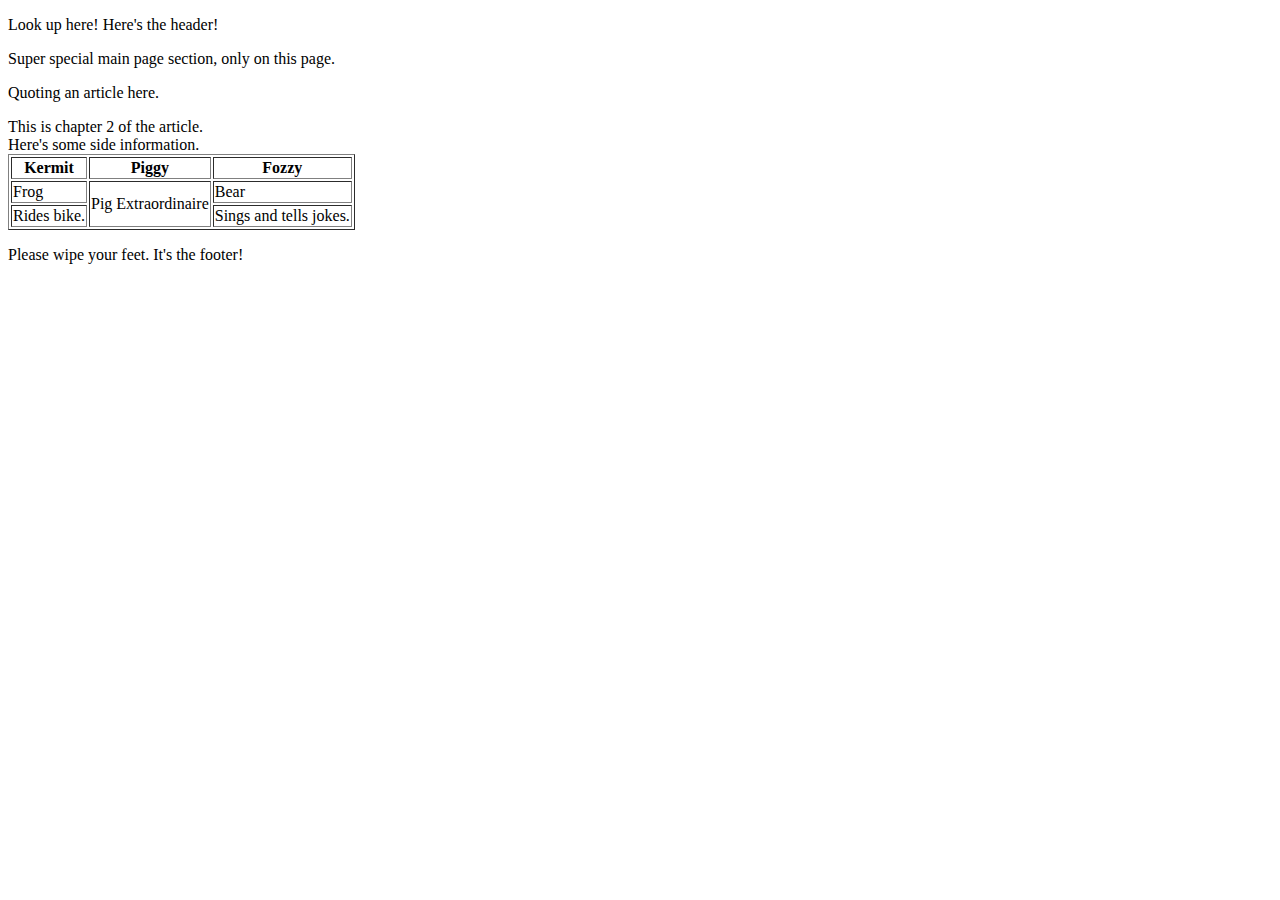
<file: html/index.html>
<!DOCTYPE html>
<html>
  <head>
    <meta charset="utf-8">
    <title>New Page</title>
  </head>
  <body>
	<header>
		<p>Look up here! Here's the header!</p>
	</header>
	<main>
		<p>Super special main page section, only on this page.</p>
		<article>
			<p>Quoting an article here.</p>
			<section>This is chapter 2 of the article.</section>
		</article>
		<nav><a href=""></a></nav>
		<aside>Here's some side information.</aside> 
		<table border="1">
			<tr>
				<th>Kermit</th>
				<th>Piggy</th>
				<th>Fozzy</th>
			</tr>
			<tr>
				<td>Frog</td>
				<td rowspan="2">Pig Extraordinaire</td>
				<td>Bear</td>
			</tr>
			<tr>
				<td>Rides bike.</td>
				<td>Sings and tells jokes.</td>
			</tr>
		</table>
	</main>
	<footer>
		<p>Please wipe your feet. It's the footer!</p>
	</footer>
  </body>
</html>
</file>
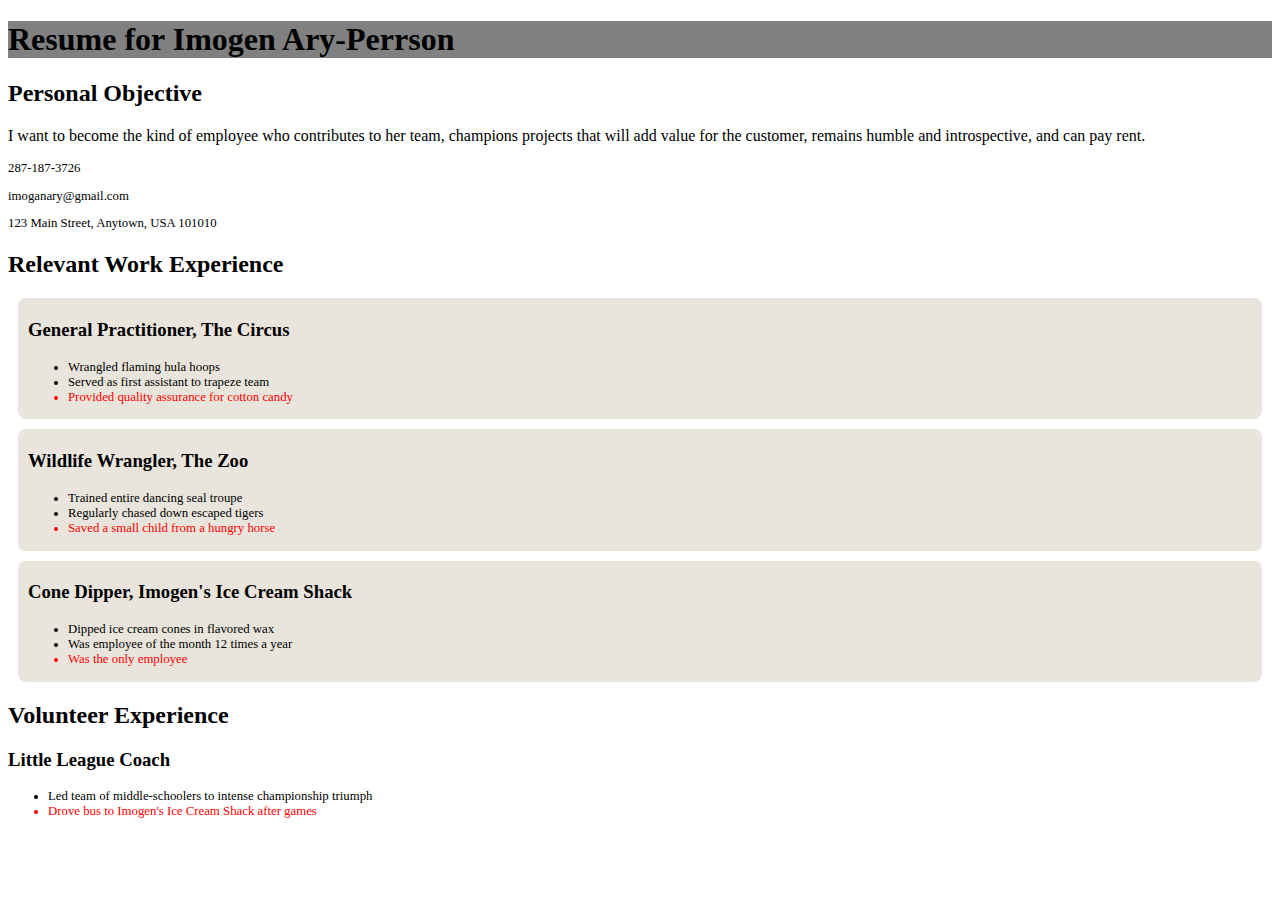
<file: css/css-demo/index.html>
<!DOCTYPE html>
<html>
<head>
  <title>Resume</title>
  <!-- We're using Google Fonts, which you can also do on your sites, but you don't need to know how for any assessments in this unit. -->
  <link rel="stylesheet" href="practice.css" type="text/css">
  
</head>
<body>
  <h1 id="resume-title">Resume for Imogen Ary-Perrson</h1>
  <section id="personal-objective">
    <h2>Personal Objective</h2>
    <p >I want to become the kind of employee who contributes to her team, champions projects that will add value for the customer, remains humble and introspective, and can pay rent.</p>
  </section>
  <section id="contact-info">
    <p>287-187-3726</p>
    <p>imoganary@gmail.com</p>
    <p>123 Main Street, Anytown, USA 101010</p>
  </section>

  <section id="work-experience">
    <h2 class="experience-category">Relevant Work Experience</h2>
    <section class="job">
      <h3>General Practitioner, The Circus</h3>
      <ul class="List-Mod">
        <li>Wrangled flaming hula hoops</li>
        <li>Served as first assistant to trapeze team</li>
        <li class="featured">Provided quality assurance for cotton candy</li>
      </ul>
    </section>
    <section class="job">
      <h3>Wildlife Wrangler, The Zoo</h3>
      <ul class="List-Mod">
        <li>Trained entire dancing seal troupe</li>
        <li>Regularly chased down escaped tigers</li>
        <li class="featured">Saved a small child from a hungry horse</li>
      </ul>
    </section>
    <section class="job">
      <h3>Cone Dipper, Imogen's Ice Cream Shack</h3>
      <ul class="List-Mod">
        <li>Dipped ice cream cones in flavored wax</li>
        <li class="featured">Was employee of the month 12 times a year</li>
        <li>Was the only employee</li>
      </ul>
    </section>
  </section>

  <section id="volunteer-experience">
    <h2 class="experience-category">Volunteer Experience</h1>
    <section class="volunteer-gig">
      <h3>Little League Coach</h3>
      <ul class="List-Mod">
        <li>Led team of middle-schoolers to intense championship triumph</li>
        <li>Drove bus to Imogen's Ice Cream Shack after games</li>
      </ul>
    </section>
  </section>
</body>
</html>
</file>
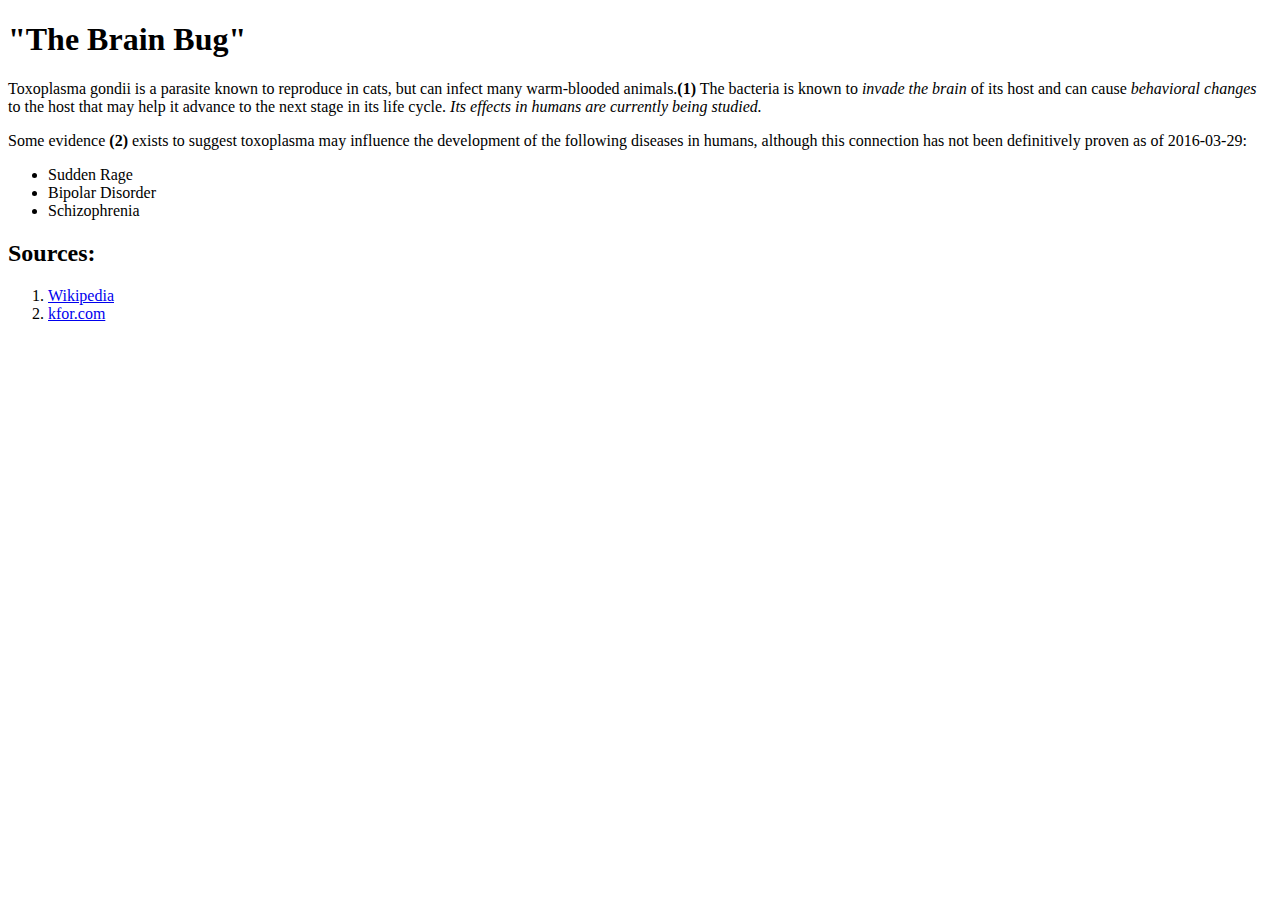
<file: html/web_basics/index.html>
<!DOCTYPE html>
<html>
 <head>
	<title>The Brain Bug</title>
 </head>
 <body>
   <h1> "The Brain Bug" </h1>
    <p> Toxoplasma gondii is a parasite known to reproduce in cats, but can infect many warm-blooded animals.<strong>(1)</strong>  The bacteria is known to <em>invade the brain</em> of its host and can cause <em>behavioral changes</em> to the host that may help it advance to the next stage in its life cycle.  <em>Its effects in humans are currently being studied.</em>
    </p>
    <p>Some evidence <strong>(2)</strong> exists to suggest toxoplasma may influence the development of the following diseases in humans, although this connection has not been definitively proven as of 2016-03-29:</p>
    <ul>
     <li>Sudden Rage</li>
     <li>Bipolar Disorder</li>
     <li>Schizophrenia</li>
    </ul>
   <h2>Sources:</h2>
    <ol>
     <li><a href="https://en.wikipedia.org/wiki/Toxoplasmosis">Wikipedia</a></li>
     <li><a href="http://kfor.com/2016/03/28/studies-show-owning-a-cat-can-lead-to-severe-mental-illness-later-in-life/">kfor.com</a></li>
    </ol>
  </body>
</html>
</file>
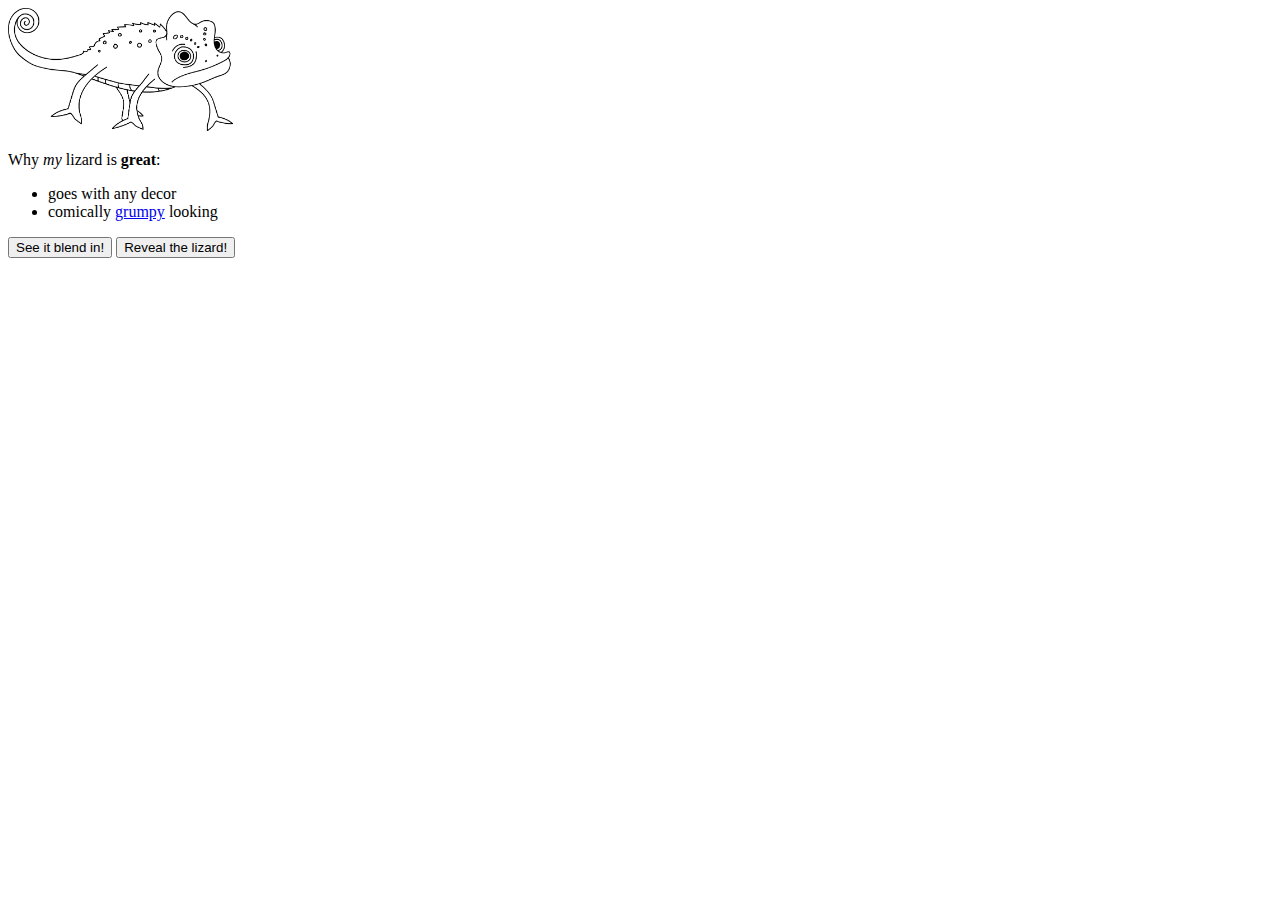
<file: web_dev/chameleon/index.html>
<!DOCTYPE html>
<html>
<head>
  <title>About My Pet</title>
  <link rel="stylesheet" href="style.css">
</head>
<body>
  <div id="about-my-pet">
    <img id="lizard-photo" src="chameleon.png">
    <p>Why <em>my</em> lizard is <strong>great</strong>:</p>
    <ul>
      <li>goes with any decor</li>
      <li>comically <a href="http://grumpy.com">grumpy</a> looking</li>
    </ul>
    <button>See it blend in!</button>
    <button>Reveal the lizard!</button>
  </div>
  <script src="script.js"></script>
</body>
</html>
</file>
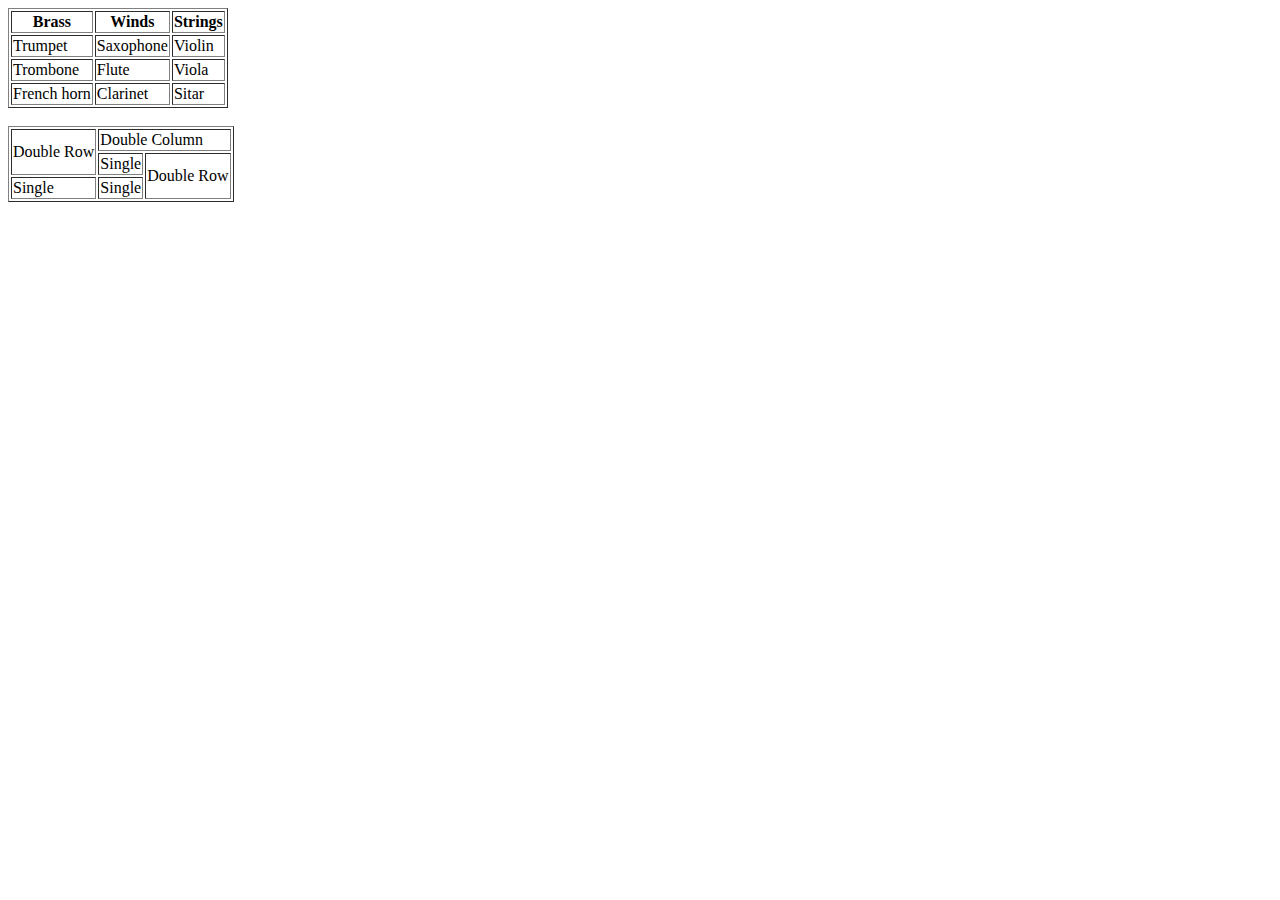
<file: html/table-practice.html>
<!DOCTYPE html>
<html>
<head>
	<title>Musical Instrucments</title>
</head>
<body>
		<table border=1>
			<tr>
				<th>Brass</th>
				<th>Winds</th>
				<th>Strings</th>
			</tr>
			<tr>
				<td>Trumpet</td>
				<td>Saxophone</td>
				<td>Violin</td>
			</tr>
			<tr>
				<td>Trombone</td>
				<td>Flute</td>
				<td>Viola</td>
			</tr>
			<tr>
				<td>French horn</td>
				<td>Clarinet</td>
				<td>Sitar</td>
			</tr>
		</table>
		<br>
		<table border=1>
			<tr>
				<td rowspan="2">Double Row</td>
				<td colspan="2">Double Column</td>
			</tr>
			<tr>
				<td>Single</td>
				<td rowspan="2">Double Row</td>
			</tr>
			<tr>
				<td>Single</td>
				<td>Single</td>
			</tr>
		</table>
</body>
</html>
</file>
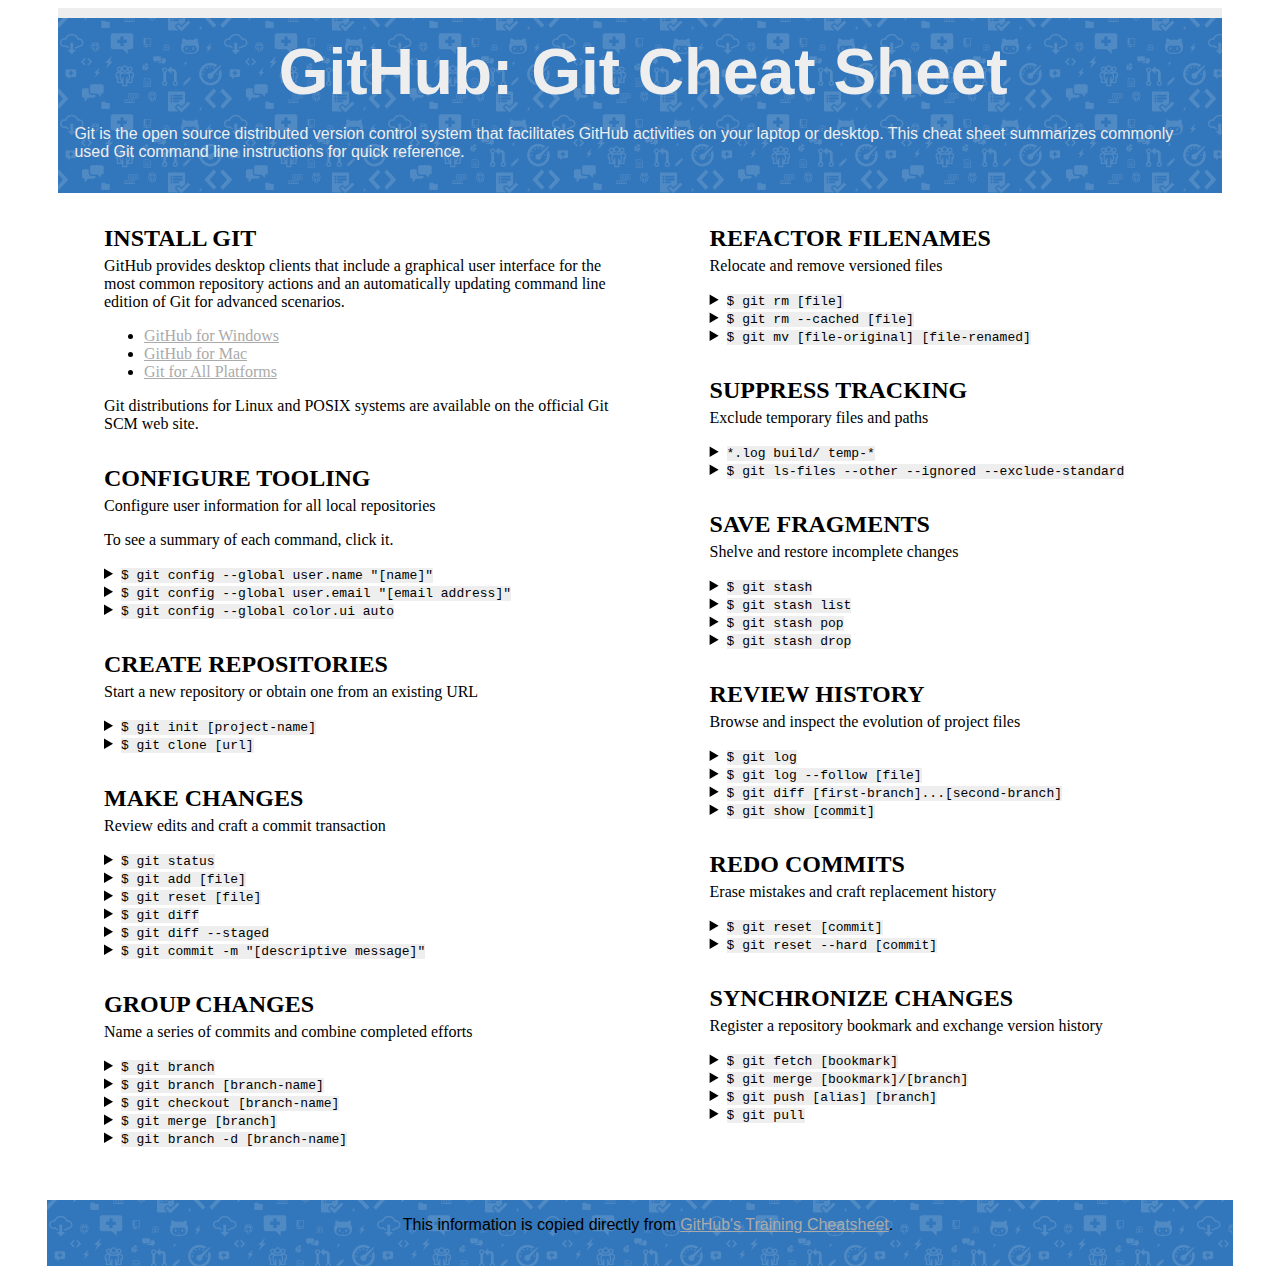
<file: css/gps/gps2-1.html>
<!--
Write your names here:
1. Carrie Liang
2. Nick Gorajski
We spent [2] hours on this challenge.
-->

<!-- This challenge uses HTML5 syntax that may not be available in all browsers (It works in Chrome and Safari, from my testing. (<details> and<summary>). <details> and <summary> are tags that we can toggle open or closed.  We can put any type of content we want.  <details> wraps all content we want to show/hide. <summary> contains the summary and title of each section.-->

<!DOCTYPE html>
<html lang="en">
  <head>
    <meta charset="UTF-8">
    <link rel="stylesheet" href="gps2-1.css">  <!-- Insert a link to the stylesheet here -->
    <title>Git Cheat Sheet</title>
  </head>

  <body>
    <header>
      <h1>GitHub: Git Cheat Sheet</h1>
      <p>Git is the open source distributed version control system that
        facilitates GitHub activities on your laptop or desktop.
        This cheat sheet summarizes commonly used Git command line
        instructions for quick reference.</p>
    </header>

    <section class="column-1">
      <article>
        <h2>INSTALL GIT</h2>
        <p>GitHub provides desktop clients that include a graphical user
        interface for the most common repository actions and an automatically
        updating command line edition of Git for advanced scenarios.</p>
        <ul>
          <li><a href="https://windows.github.com">GitHub for Windows</a></li>
          <li><a href="https://mac.github.com">GitHub for Mac</a></li>
          <li><a href="http://git-scm.com">Git for All Platforms</a></li>
        </ul>

        Git distributions for Linux and POSIX systems are available on the
        official Git SCM web site.
      </article>

      <article>
        <h2>CONFIGURE TOOLING</h2>
        <p>Configure user information for all local repositories</p>
        <p> To see a summary of each command, click it.</p>

        <details>
          <summary><code>$ git config --global user.name "[name]"</code></summary>
          <p>Sets the name you want attached to your commit transactions</p>
        </details>

        <details>
          <summary><code>$ git config --global user.email "[email address]"</code></summary>
          <p>Sets the email you want atached to your commit transactions</p>
        </details>

        <details>
          <summary><code>$ git config --global color.ui auto</code></summary>
          <p>Enables helpful colorization of command line output</p>
        </details>
      </article>

      <article>
        <h2>CREATE REPOSITORIES</h2>
        <p>Start a new repository or obtain one from an existing URL</p>

        <details>
          <summary><code>$ git init [project-name]</code></summary>
          <p>Creates a new local repository with the specified name</p>
        </details>

        <details>
          <summary><code>$ git clone [url]</code></summary>
          <p>Downloads a project and its entire version history</p>
        </details>
      </article>

      <article>
        <h2>MAKE CHANGES</h2>
        <p>Review edits and craft a commit transaction</p>

        <details>
          <summary><code>$ git status</code></summary>
          <p>Lists all new or modified files to be committed</p>
        </details>

        <details>
          <summary><code>$ git add [file]</code></summary>
          <p>Snapshots the file in preparation for versioning</p>
        </details>

        <details>
          <summary><code>$ git reset [file]</code></summary>
          <p>Unstages the file, but preserve its contents</p>
        </details>

        <details>
          <summary><code>$ git diff</code></summary>
          <p>Shows file differences not yet staged</p>
        </details>

        <details>
          <summary><code>$ git diff --staged</code></summary>
          <p>Shows file differences between staging and the last file version</p>
        </details>

        <details>
          <summary><code>$ git commit -m "[descriptive message]"</code></summary>
          <p>Records file snapshots permanently in version history</p>
        </details>
      </article>

      <article>
        <h2>GROUP CHANGES</h2>
        <p>Name a series of commits and combine completed efforts</p>

        <details>
          <summary><code>$ git branch</code></summary>
          <p>Lists all local branches in the current repository</p>
        </details>

        <details>
          <summary><code>$ git branch [branch-name]</code></summary>
          <p>Creates a new branch</p>
        </details>

        <details>
          <summary><code>$ git checkout [branch-name]</code></summary>
          <p>Switches to the specified branch and updates the working directory</p>
        </details>

        <details>
          <summary><code>$ git merge [branch]</code></summary>
          <p>Combines the specified branch�s history into the current branch</p>
        </details>

        <details>
          <summary><code>$ git branch -d [branch-name]</code></summary>
          <p>Deletes the specified branch</p>
        </details>
      </article>
    </section>

    <section class="column-2">
      <article>
        <h2>REFACTOR FILENAMES</h2>
        <p>Relocate and remove versioned files</p>

        <details>
          <summary><code>$ git rm [file]</code></summary>
          <p>Deletes the file from the working directory and stages the deletion</p>
        </details>

        <details>
          <summary><code>$ git rm --cached [file]</code></summary>
          <p>Removes the file from version control but preserves the file locally</p>
        </details>

        <details>
          <summary><code>$ git mv [file-original] [file-renamed]</code></summary>
          <p>Changes the file name and prepares it for commit</p>
        </details>
      </article>

      <article>
        <h2>SUPPRESS TRACKING</h2>
        <p>Exclude temporary files and paths</p>

        <details>
          <summary><code>*.log
                    build/
                    temp-*
          </code></summary>
          <p>A text file named .gitignore suppresses accidental versioning of files and paths matching the specified paterns</p>
        </details>

        <details>
          <summary><code>$ git ls-files --other --ignored --exclude-standard</code></summary>
          <p>Lists all ignored files in this project</p>
        </details>
      </article>

      <article>
        <h2>SAVE FRAGMENTS</h2>
        <p>Shelve and restore incomplete changes</p>

        <details>
          <summary><code>$ git stash</code></summary>
          <p>Temporarily stores all modified tracked files</p>
        </details>

        <details>
          <summary><code>$ git stash list</code></summary><p>Lists all stashed changesets</p>
        </details>

        <details>
          <summary><code>$ git stash pop</code></summary>
          <p>Restores the most recently stashed files</p>
        </details>

        <details>
          <summary><code>$ git stash drop</code></summary>
          <p>Discards the most recently stashed changeset</p>
        </details>

      </article>

      <article>
        <h2>REVIEW HISTORY</h2>
        <p>Browse and inspect the evolution of project files</p>

        <details>
          <summary><code>$ git log</code></summary>
          <p>Lists version history for the current branch</p>
        </details>

        <details>
          <summary><code>$ git log --follow [file]</code></summary>
          <p>Lists version history for a file, including renames</p>
        </details>

        <details>
          <summary><code>$ git diff [first-branch]...[second-branch]</code></summary>
          <p>Shows content differences between two branches</p>
        </details>

        <details>
          <summary><code>$ git show [commit]</code></summary>
          <p>Outputs metadata and content changes of the specified commit</p>
        </details>
      </article>

      <article>
        <h2>REDO COMMITS</h2>
        <p>Erase mistakes and craft replacement history</p>

        <details>
          <summary><code>$ git reset [commit]</code></summary>
          <p>Undoes all commits after [commit], preserving changes locally</p>
        </details>

        <details>
          <summary><code>$ git reset --hard [commit]</code></summary>
          <p>Discards all history and changes back to the specified commit</p>
        </details>
      </article>

      <article>
        <h2>SYNCHRONIZE CHANGES</h2>
        <p>Register a repository bookmark and exchange version history</p>

        <details>
          <summary><code>$ git fetch [bookmark]</code></summary>
          <p>Downloads all history from the repository bookmark</p>
        </details>

        <details>
          <summary><code>$ git merge [bookmark]/[branch]</code></summary>
          <p>Combines bookmark�s branch into current local branch</p>
        </details>

        <details>
          <summary><code>$ git push [alias] [branch]</code></summary>
          <p>Uploads all local branch commits to GitHub</p>
        </details>

        <details>
          <summary><code>$ git pull</code></summary>
          <p>Downloads bookmark history and incorporates changes</p>
        </details>
      </article>
    </section>

    <footer>
      This information is copied directly from <a href="https://training.github.com/kit/downloads/github-git-cheat-sheet.pdf">GitHub's Training Cheatsheet</a>.
    </footer>
  <!-- Add your reflection here as a comment. -->
  </body>
</html>
</file>
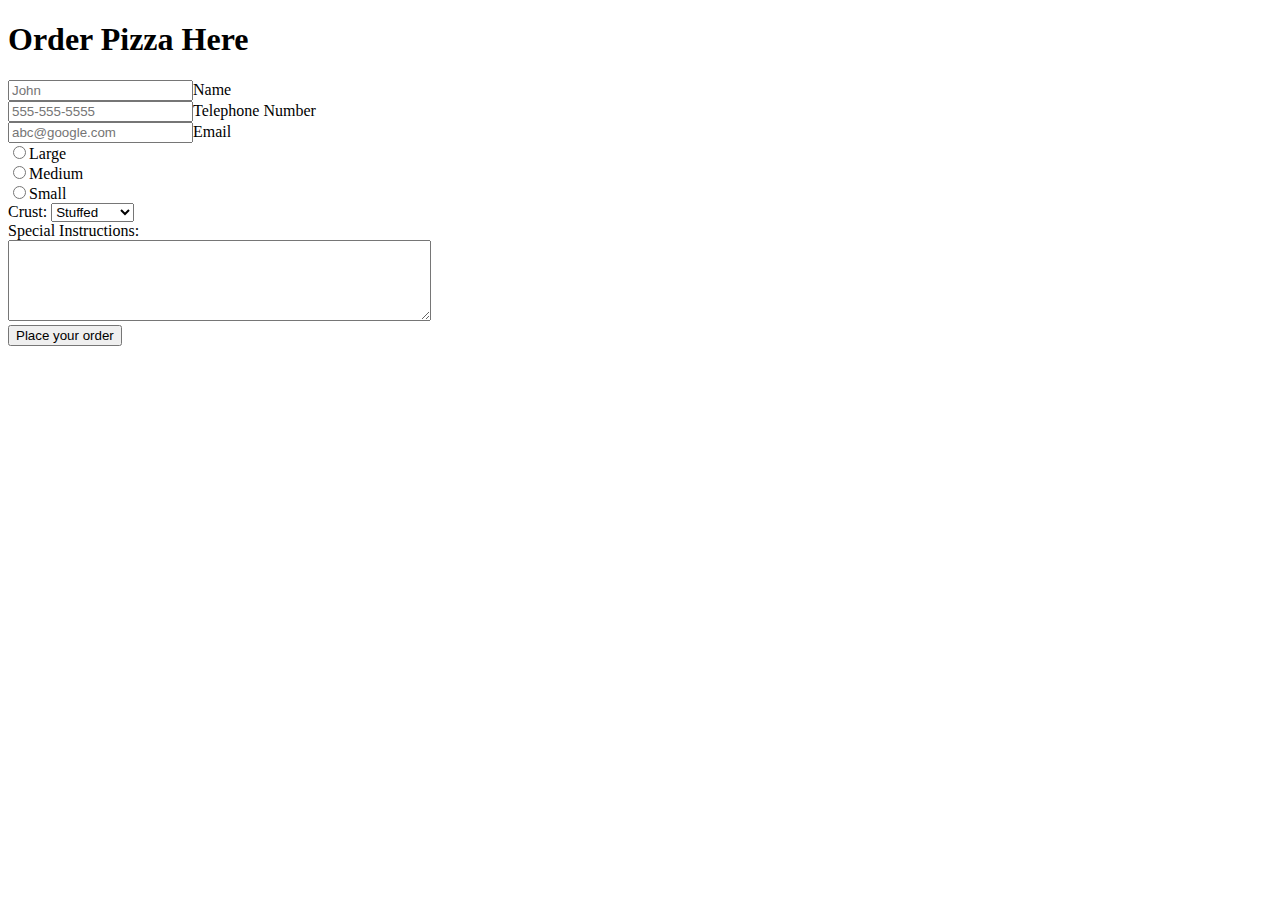
<file: html/forms/practice-form.html>
<!DOCTYPE html>
<html>
<head>
	<title>Order Pizza Here</title>
</head>
	<body>
		<form action="success.html" method="post">
			<h1>Order Pizza Here</h1>
				<div>
					<input type="text" name="name" placeholder="John">Name <br>
					<input type="text" name="phone" placeholder="555-555-5555">Telephone Number <br>
					<input type="email" name="email" placeholder="abc@google.com">Email <br>
				</div>

				<div>
					<input type="radio" name="size" value="large">Large<br>
					<input type="radio" name="size" value="medium">Medium<br>
					<input type="radio" name="size" value="small">Small<br>
				</div>
				
				<div>Crust:
					<select name="toppings">
						<option value="pepperoni">Stuffed</option>
						<option value="sausage">Thin-crust</option>
						<option value="green_pepper">Deep-dish</option>
					</select>
					<br>
				</div>

				<div>Special Instructions:<br>
					<textarea rows="5" cols="50"></textarea>
				</div>

				<button type="submit">Place your order</button>
			</form>
	</body>
</html>
</file>
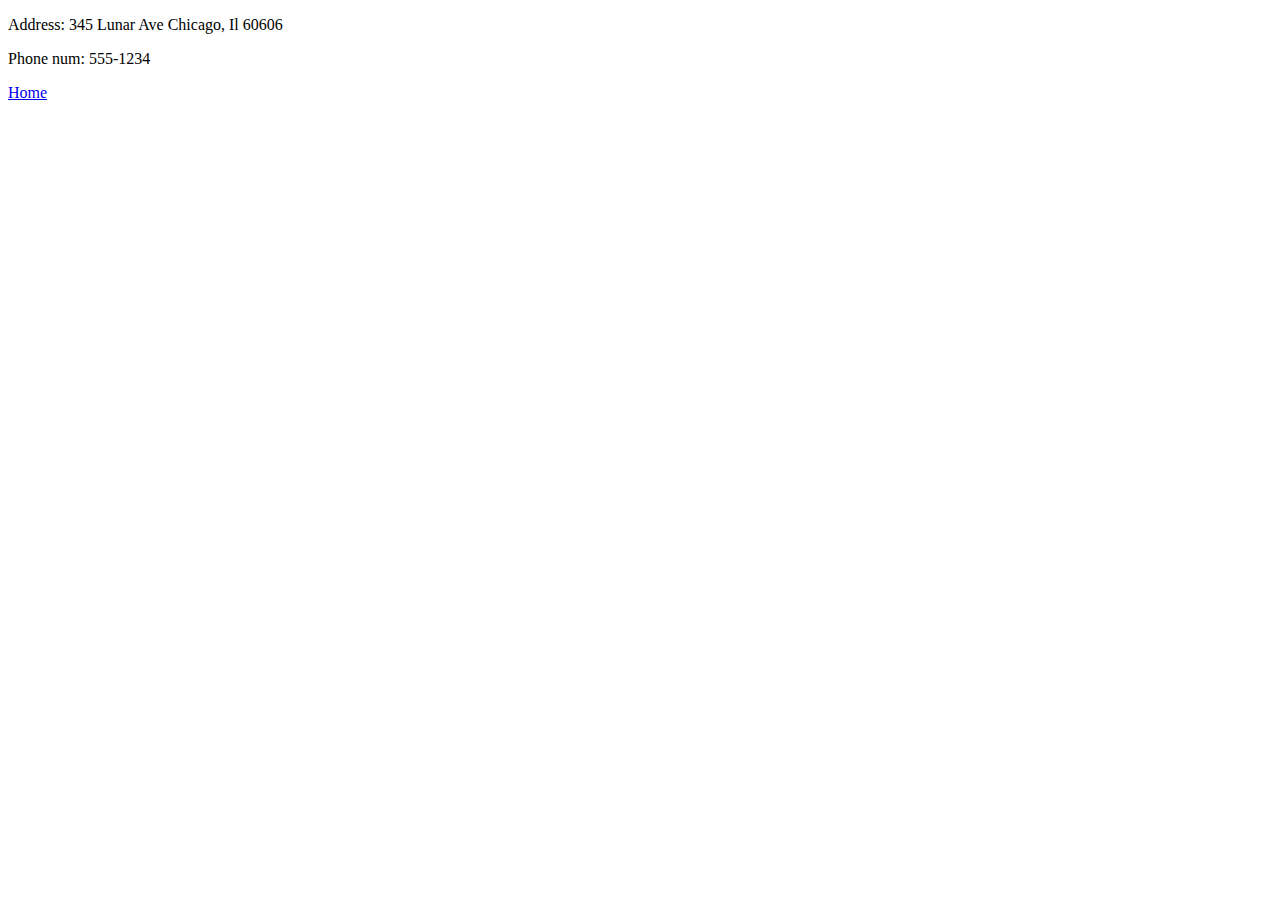
<file: html/moon_bootz/contact.html>
<!DOCTYPE html>
<html>
<head>
	<title>Contact Us</title>
</head>
<body>
	<p>Address: 345 Lunar Ave Chicago, Il 60606</p>
	<p>Phone num: 555-1234</p>
	<footer>
		<a href="index.html">Home</a>
	</footer>
</body>
</html>
</file>
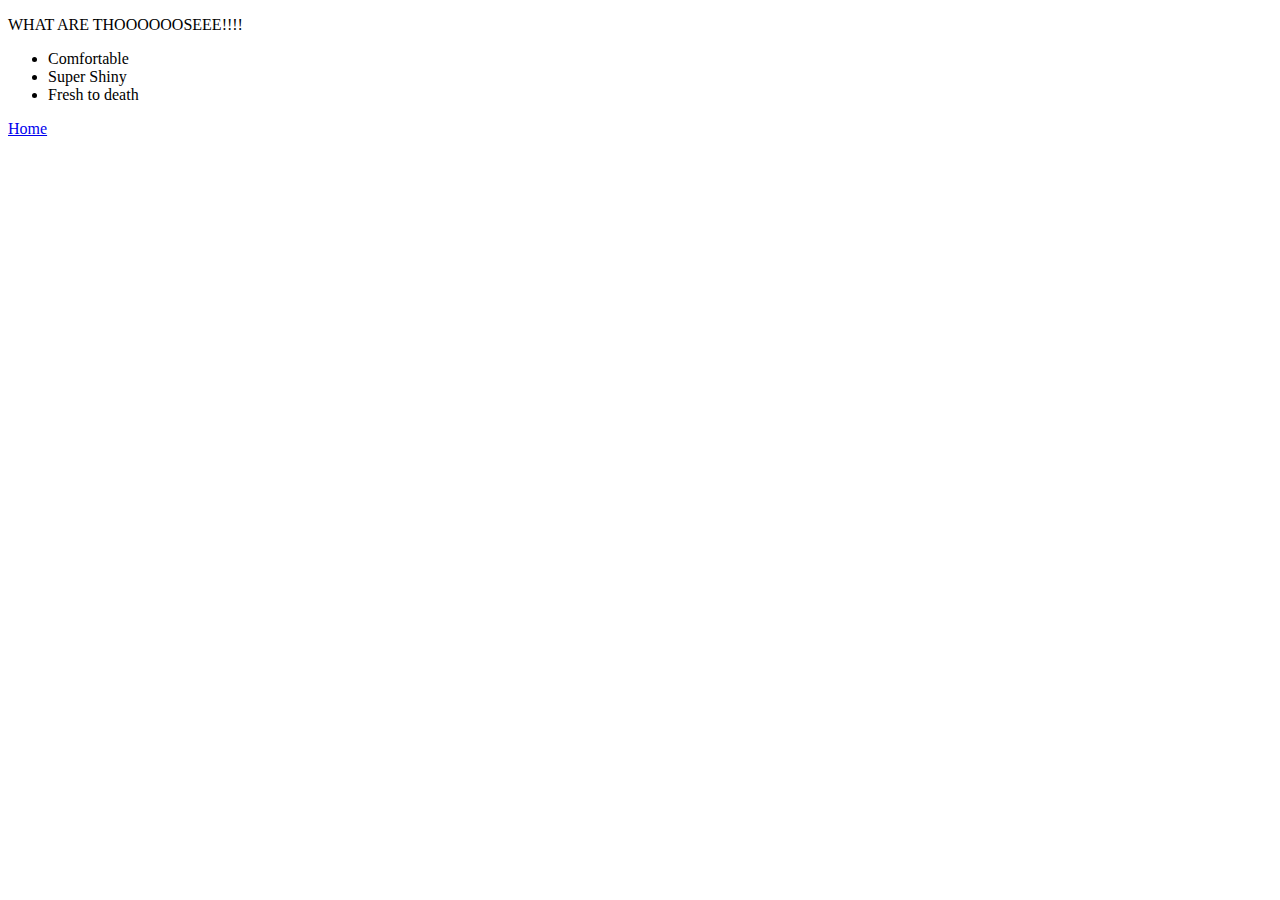
<file: html/moon_bootz/product_details.html>
<!DOCTYPE html>
<html>
<head>
	<title>Product Details</title>
</head>
<body>
	<p>WHAT ARE THOOOOOOSEEE!!!!</p>
	<ul>
		<li>Comfortable</li>
		<li>Super Shiny</li>
		<li>Fresh to death</li>
	</ul>
	<footer>
		<a href="index.html">Home</a>
	</footer>
</body>
</html>
</file>
<file: css/css-demo/practice.css>
section#contact-info {
  font-size: 0.8em;
  
}
section.job{
	background-color: #e9e5dc ;
	padding:2px 10px;
  border-radius: 8px;
  margin: 10px ;
}
ul.List-Mod{
	font-size: 0.8em;
}
/*This is an example of a structural  pseudo class called ":only-of-type ". It makes the background of the first header gray.*/
h1:only-of-type{
   background-color: gray;
 }
 /*Selecting the child element of another element.I used the structural pseudo-class to change the color of the last element in the list to red*/
  ul > li:last-child{
   color: red;
 }





/*"Cascading" in this context means that because more than one stylesheet rule could apply to a particular piece of HTML, there has to be a known way of determining which specific stylesheet rule applies to which piece of HTML.
The rule used is chosen by cascading down from the more general rules to the specific rule required. The most specific rule is chosen.
*/
/*(cheat sheet)https://www.kobzarev.com/wp-content/uploads/cheatsheets/css/css3-cheat-sheet.pdf*/
/* I found this website with examples and syntax about different pseudo classes and css selectors and I think it is very helpful.  https://www.w3.org/wiki/CSS/Selectors/pseudo-classes/:last-child */
</file>
<file: web_dev/chameleon/style.css>
#lizard-photo {
  width: 225px;
  height: auto;
}
</file>
<file: css/gps/gps2-1.css>
header {
  width: 90%;
  background-image: url('github_pic.png');
  font-family: helvetica;
  color: #EEEEEE;
  padding: 2em .6em 1em 1em;
  margin: auto;
  border-top: 10px solid #EEEEEE;
}

h1 {
  text-align: center;
  font-family: helvetica;
  font-size: 4em;
  margin-top: -15px;
  height: 55px;
}

.column-1 {
  width: 40%;
  display: inline-block;
/*  float: left; */
  margin: auto;
  vertical-align: top;
  padding-left: 3em;
  margin-left: 3em;
  margin-bottom: 3em;
}

.column-2 {
  width: 40%;
  display: inline-block;
/*  float: right; */
  margin: auto;
  vertical-align: top;
  padding-left: 3em;
  margin-left: 3em;
  margin-bottom: 3em;
}

footer {
  width: 90%;
  clear:both;
  display: block;
  padding: 1em 1em 2em 2em;
  font-family: helvetica;
  margin: auto;
  margin-top: 5px;
  text-align: center;
  background-image: url('github_pic.png');
}

article {
  margin-top: 2em;
}

article > h2 {
  margin-bottom: -11px;
}

header > h1 {
  margin-bottom: 35px;
}

a {
  color: #AAAAAA;
}

a:visited {
  color: #DDDDDD;
}

a:hover {
  color: #CCCCCC;
}

code {
  background-color: #EEEEEE;
}

@media screen and (max-width: 860px) {
    h1 {
        font-size: 3em;
    }
}
</file>
